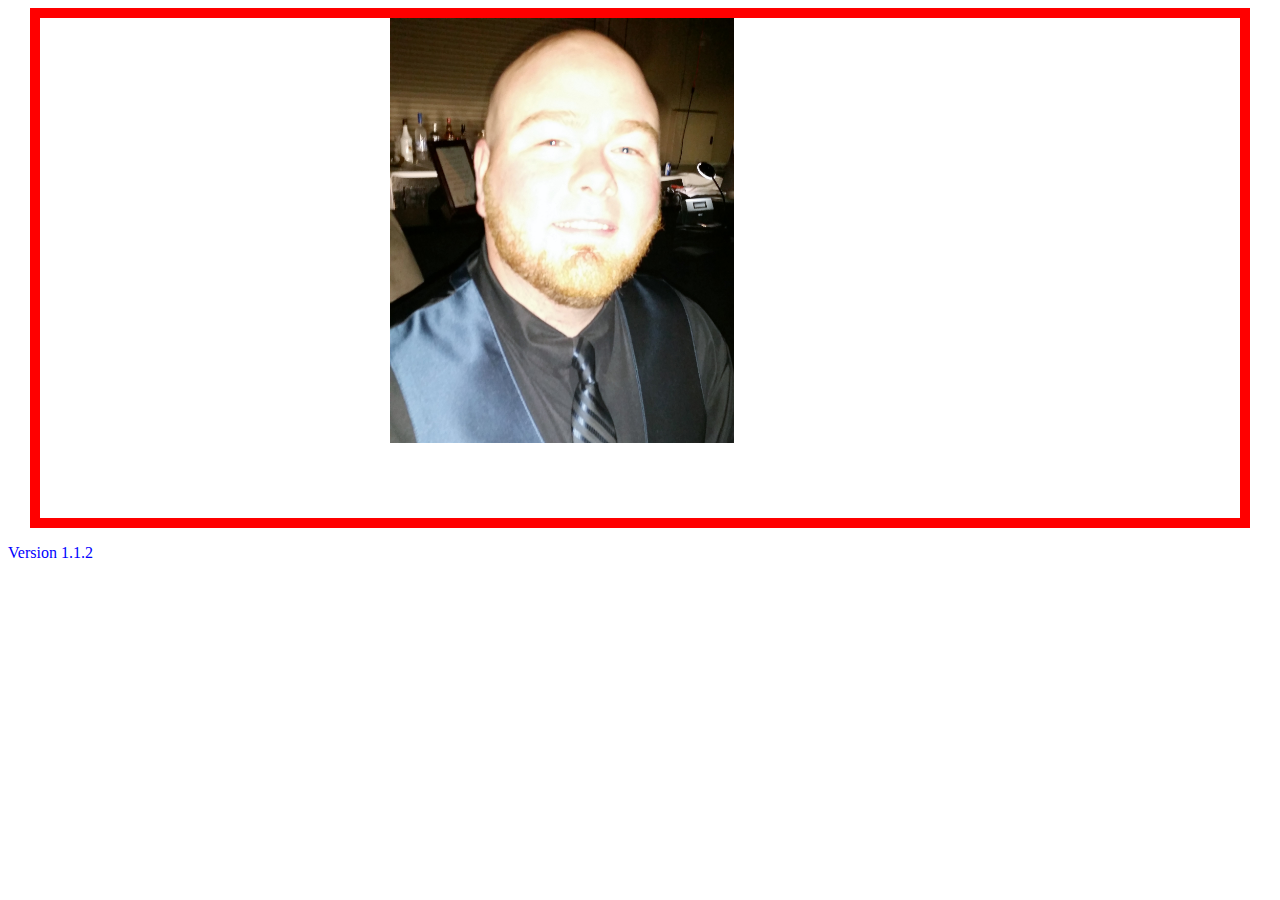
<file: mobileindex.html>
<!DOCTYPE html>
<html lang="en">

<head>
	<meta charset="utf-8">
	<meta name="viewport" content="width=device-width">
	<title>Philip Haynes Profile</title>

	<link href="style2.css" rel="stylesheet" type="text/css" />
</head>
<body>




<header>

	<div class="selfimg">

<img src="myselfc.jpg" alt="Philip Haynes">

	</div>

</header>





<main>
	<p>
		Version 1.1.2
	</p>

</main>






<footer>


</footer>




</body>
</html>
</file>
<file: style2.css>
header {
	width: 500px;
	height: 225px;
	margin: auto;
}



img {
	max-width: 100%;
	max-height: 100%;

}


p {
	color: red;
}


.selfimg {
	width: 300px;
	height: 225px;
	margin: auto;
}

@media all and (min-width: 600px){


header {
	width: 1200px;
	height: 500px;
	border: 10px solid red;

}

img {
	max-width: 100%;
	max-height: 100%;
}

p {
	color: blue;
}

.selfimg {
	width: 500px;
	height: 425px;
	margin: auto;
}




	}
</file>
